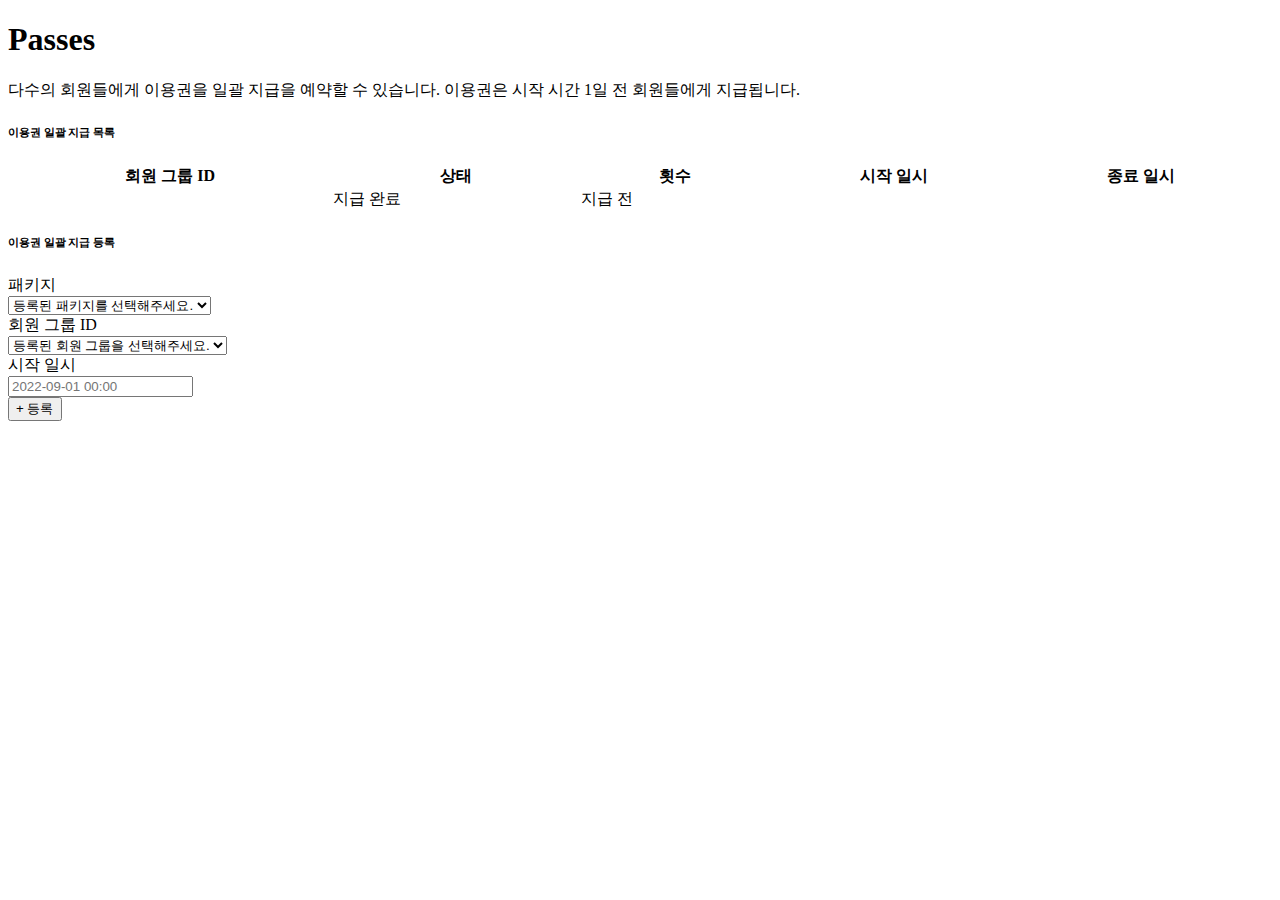
<file: src/main/resources/templates/admin/bulk-pass.html>
<!DOCTYPE html>
<html lang="ko" xmlns:th="http://www.thymeleaf.org">
<th:block th:replace="/admin/header :: header"></th:block>
<body id="page-top">
<!-- Page Wrapper -->
<div id="wrapper">
    <th:block th:replace="/admin/sidebar :: sidebar"></th:block>
    <!-- Content Wrapper -->
    <div id="content-wrapper" class="d-flex flex-column">
        <!-- Main Content -->
        <div id="content">
            <th:block th:replace="/admin/topbar :: topbar"></th:block>
            <!-- Begin Page Content -->
            <div class="container-fluid">
                <!-- Page Heading -->
                <h1 class="h3 mb-1 text-gray-800">Passes</h1>
                <p class="mb-4">다수의 회원들에게 이용권을 일괄 지급을 예약할 수 있습니다. 이용권은 시작 시간 1일 전 회원들에게 지급됩니다.</p>
                <!-- Content Row -->
                <div class="row">
                    <!-- Grow In Utility -->
                    <div class="col-lg-8">
                        <div class="card position-relative">
                            <div class="card-header py-3">
                                <h6 class="m-0 font-weight-bold text-primary">이용권 일괄 지급 목록</h6>
                            </div>
                            <div class="card-body">
                                <div class="table-responsive">
                                    <table class="table table-bordered" id="dataTable" width="100%" cellspacing="0">
                                        <thead>
                                        <tr>
                                            <th>회원 그룹 ID</th>
                                            <th>상태</th>
                                            <th>횟수</th>
                                            <th>시작 일시</th>
                                            <th>종료 일시</th>
                                        </tr>
                                        </thead>
                                        <tbody>
                                        <tr th:each="bulkPass : ${bulkPasses}" th:classappend="${bulkPass.getStatus().name() == 'COMPLETED' ? 'table-active' : ''}">
                                            <td th:text="${bulkPass.getUserGroupId()}"></td>
                                            <td th:if="${bulkPass.getStatus().name() == 'COMPLETED'}">지급 완료</td>
                                            <td th:unless="${bulkPass.getStatus().name() == 'COMPLETED'}">지급 전</td>
                                            <td th:text="${bulkPass.getCount()}"></td>
                                            <td th:text="${#temporals.format(bulkPass.getStartedAt(), 'yyyy-MM-dd HH:mm')}"></td>
                                            <td th:text="${#temporals.format(bulkPass.getEndedAt(), 'yyyy-MM-dd HH:mm')}"></td>
                                        </tr>
                                        </tbody>
                                    </table>
                                </div>
                            </div>
                        </div>
                    </div>
                    <div class="col-lg-4">
                        <div class="card position-relative full-height">
                            <div class="card-header py-3">
                                <h6 class="m-0 font-weight-bold text-primary">이용권 일괄 지급 등록</h6>
                            </div>
                            <div class="card-body">
                                <form action="#" th:action="@{/admin/bulk-pass}" th:object="${request}" method="post">
                                    <div class="small mb-1">패키지</div>
                                    <select class="form-control mb-3" th:field="*{packageSeq}">
                                        <option value="">등록된 패키지를 선택해주세요.</option>
                                        <option th:each="package : ${packages}"
                                                th:value="${package.getPackageSeq()}"
                                                th:text="${package.getPackageName()}" >
                                        </option>
                                    </select>

                                    <div class="small mb-1">회원 그룹 ID</div>
                                    <select class="form-control mb-3" th:field="*{userGroupId}">
                                        <option value="">등록된 회원 그룹을 선택해주세요.</option>
                                        <option th:each="userGroupId : ${userGroupIds}"
                                                th:value="${userGroupId}"
                                                th:text="${userGroupId}">
                                        </option>
                                    </select>

                                    <div class="small mb-1">시작 일시</div>
                                    <input class="form-control mb-5" type="text" placeholder="2022-09-01 00:00" th:field="*{startedAt}" />
                                    <div class="d-flex align-items-end flex-column">
                                        <input class="btn btn-primary" type="submit" value="+ 등록">
                                    </div>

                                </form>
                            </div>
                        </div>
                    </div>
                </div>
            </div>
        </div>

        <!-- Fade In Utility -->

    </div>

</div>

</div>
<!-- /.container-fluid -->

</div>
<!-- End of Main Content -->
<th:block th:replace="/admin/footer :: footer"></th:block>
</div>
<!-- End of Content Wrapper -->

</div>
<!-- End of Page Wrapper -->
<th:block th:replace="/admin/script :: script"></th:block>

</body>
</html>
</file>
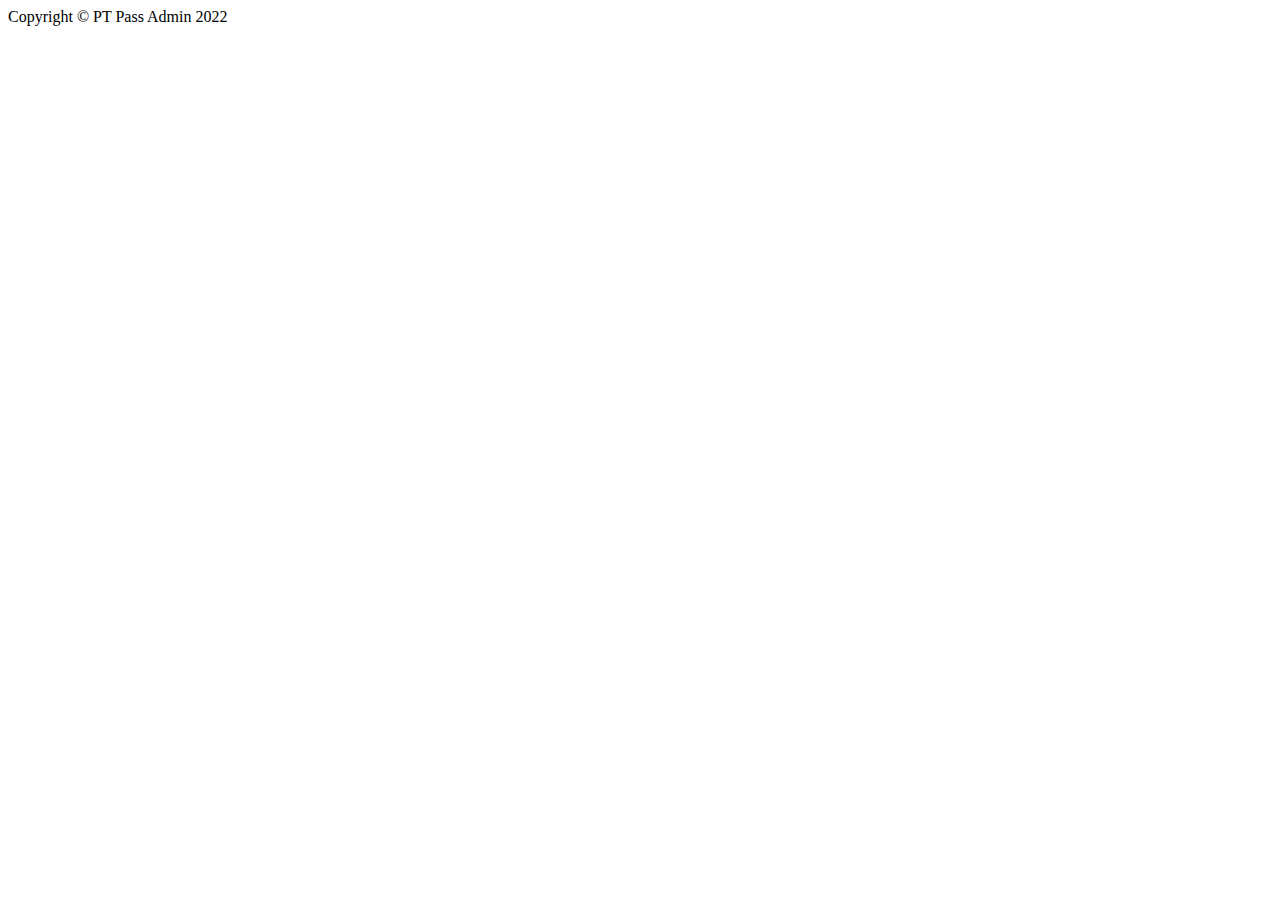
<file: src/main/resources/templates/admin/footer.html>
<!DOCTYPE html>
<html lang="ko" xmlns:th="http://www.thymeleaf.org">
<th:block th:fragment="footer">
    <footer class="sticky-footer bg-white">
        <div class="container my-auto">
            <div class="copyright text-center my-auto">
                <span>Copyright &copy; PT Pass Admin 2022</span>
            </div>
        </div>
    </footer>
</th:block>
</file>
